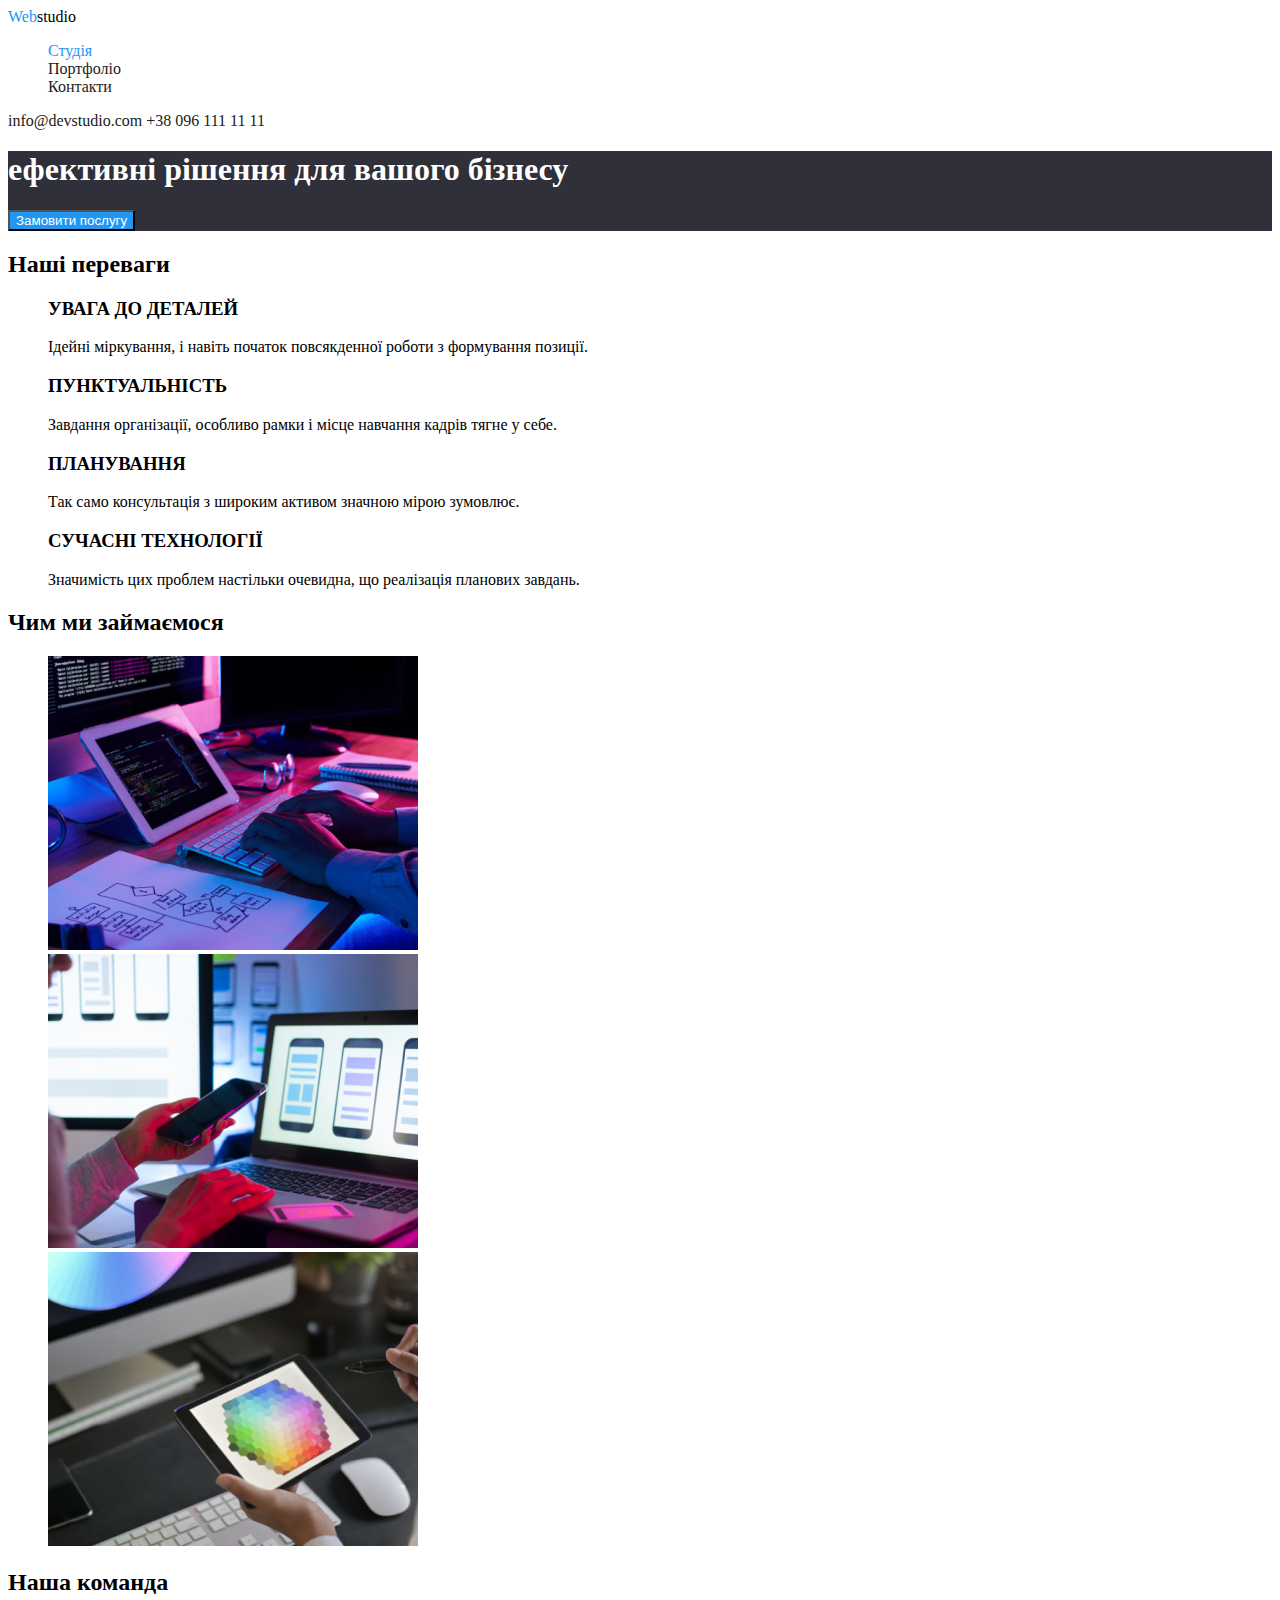
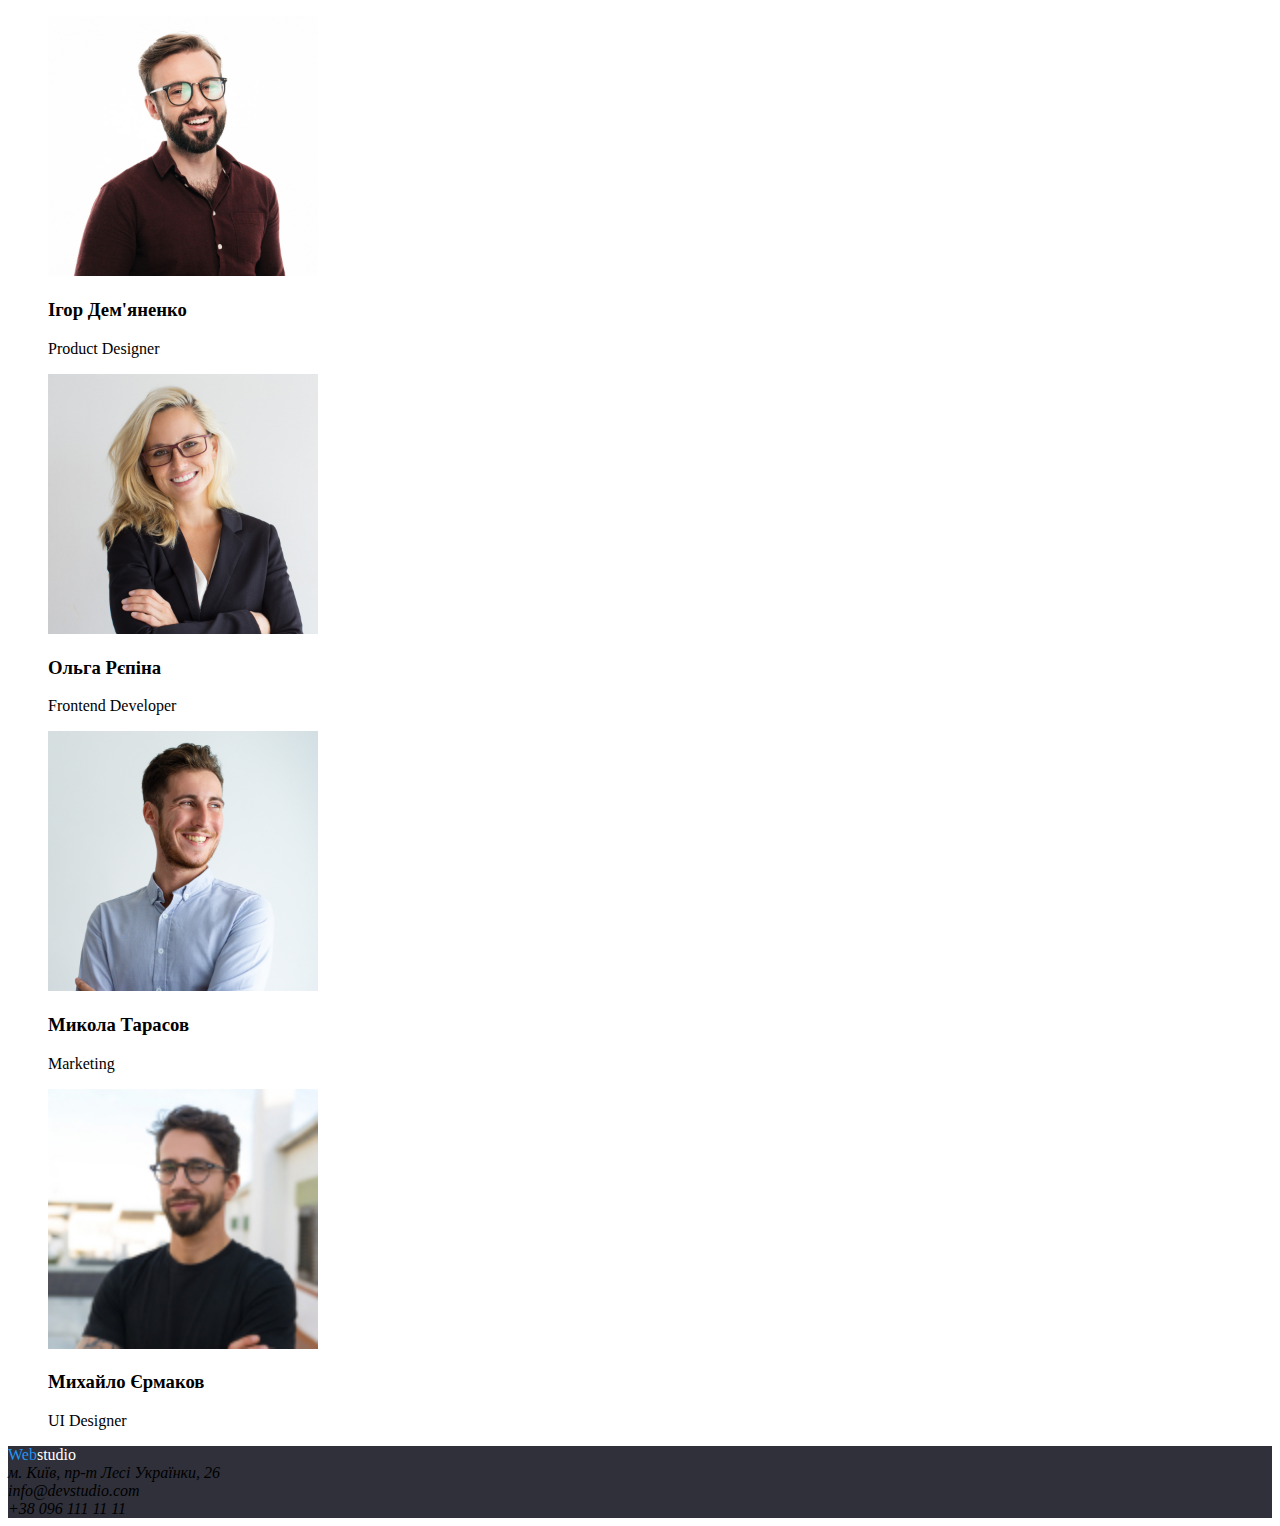
<file: index.html>
<!DOCTYPE html>
<html lang="en">
  <head>
    <meta charset="UTF-8" />
    <meta name="viewport" content="width=device-width, initial-scale=1.0" />
    <title>Document</title>
    <link rel="stylesheet" href="./style.css" />
  </head>
  <body>
    <header>
      <nav>
        <a href="#" class="logo-header"
          ><span class="logo-span">Web</span>studio</a
        >

        <ul>
          <li><a href="./index.html" class="link current">Студія</a></li>
          <li><a href="./portfolio.html" class="link">Портфоліо</a></li>
          <li><a href="" class="link">Контакти</a></li>
        </ul>
      </nav>

      <a href="mailto:info@devstudio.com" class="link">info@devstudio.com</a>
      <a href="telto:380961111111" class="link">+38 096 111 11 11</a>
    </header>

    <main>
      <section class="hero">
        <h1>ефективні рішення для вашого бізнесу</h1>
        <button type="button" class="btn">Замовити послугу</button>
      </section>

      <section class="section">
        <h2>Наші переваги</h2>
        <ul>
          <li>
            <h3 class="pod-title">УВАГА ДО ДЕТАЛЕЙ</h3>
            <p class="text">
              Ідейні міркування, і навіть початок повсякденної роботи з
              формування позиції.
            </p>
          </li>
          <li>
            <h3 class="pod-title">ПУНКТУАЛЬНІСТЬ</h3>
            <p class="text">
              Завдання організації, особливо рамки і місце навчання кадрів тягне
              у себе.
            </p>
          </li>
          <li>
            <h3 class="pod-title">ПЛАНУВАННЯ</h3>
            <p class="text">
              Так само консультація з широким активом значною мірою зумовлює.
            </p>
          </li>
          <li>
            <h3 class="pod-title">СУЧАСНІ ТЕХНОЛОГІЇ</h3>
            <p class="text">
              Значимість цих проблем настільки очевидна, що реалізація планових
              завдань.
            </p>
          </li>
        </ul>
      </section>

      <section class="section">
        <h2 class="section-title">Чим ми займаємося</h2>
        <ul>
          <li>
            <img
              src="./img/Studio/box-1.png"
              alt="computer worker"
              width="370"
              height="294"
            />
          </li>
          <li>
            <img
              src="./img/Studio/box-2.png"
              alt="designer worker"
              width="370"
              height="294"
            />
          </li>
          <li>
            <img
              src="./img/Studio/box-3.png"
              alt="color worker"
              width="370"
              height="294"
            />
          </li>
        </ul>
      </section>

      <section class="section">
        <h2 class="section-title">Наша команда</h2>

        <ul>
          <li>
            <img
              src="./img/Studio/card1.jpg"
              alt="Product Designer"
              width="270"
              height="260"
            />
            <h3 class="pod-title">Ігор Дем'яненко</h3>
            <p class="text">Product Designer</p>
          </li>

          <li>
            <img src="./img/Studio/card2.jpg" alt="" width="270" height="260" />
            <h3 class="pod-title">Ольга Рєпіна</h3>
            <p class="text">Frontend Developer</p>
          </li>

          <li>
            <img src="./img/Studio/card3.jpg" alt="" width="270" height="260" />
            <h3 class="pod-title">Микола Тарасов</h3>
            <p class="text">Marketing</p>
          </li>

          <li>
            <img src="./img/Studio/img.jpg" alt="" width="270" height="260" />
            <h3 class="pod-title">Михайло Єрмаков</h3>
            <p class="text">UI Designer</p>
          </li>
        </ul>
      </section>
    </main>

    <footer>
      <a href="#" class="logo-footer"
        ><span class="logo-span">Web</span>studio</a
      >
      <address>
        м. Київ, пр-т Лесі Українки, 26 <br />
        info@devstudio.com <br />
        +38 096 111 11 11
      </address>
    </footer>

    <script src="./script.js"></script>
  </body>
</html>
</file>
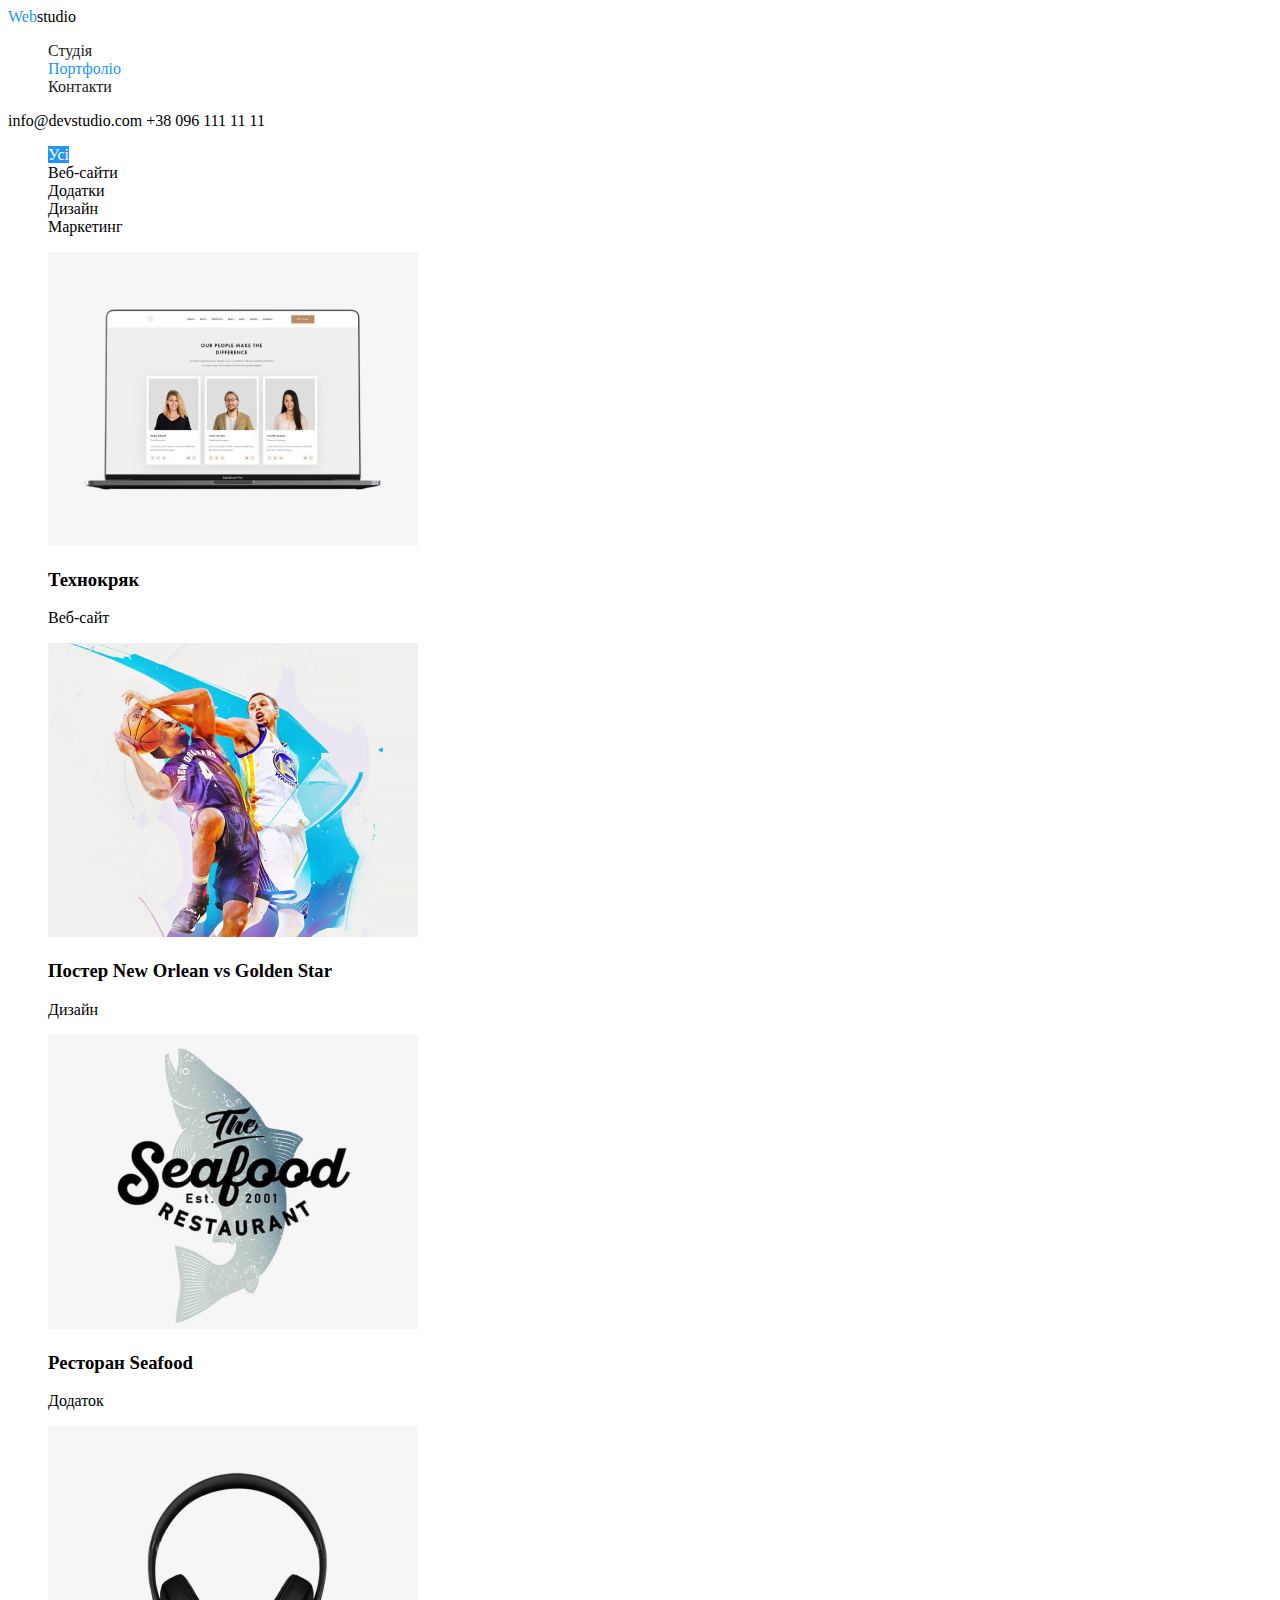
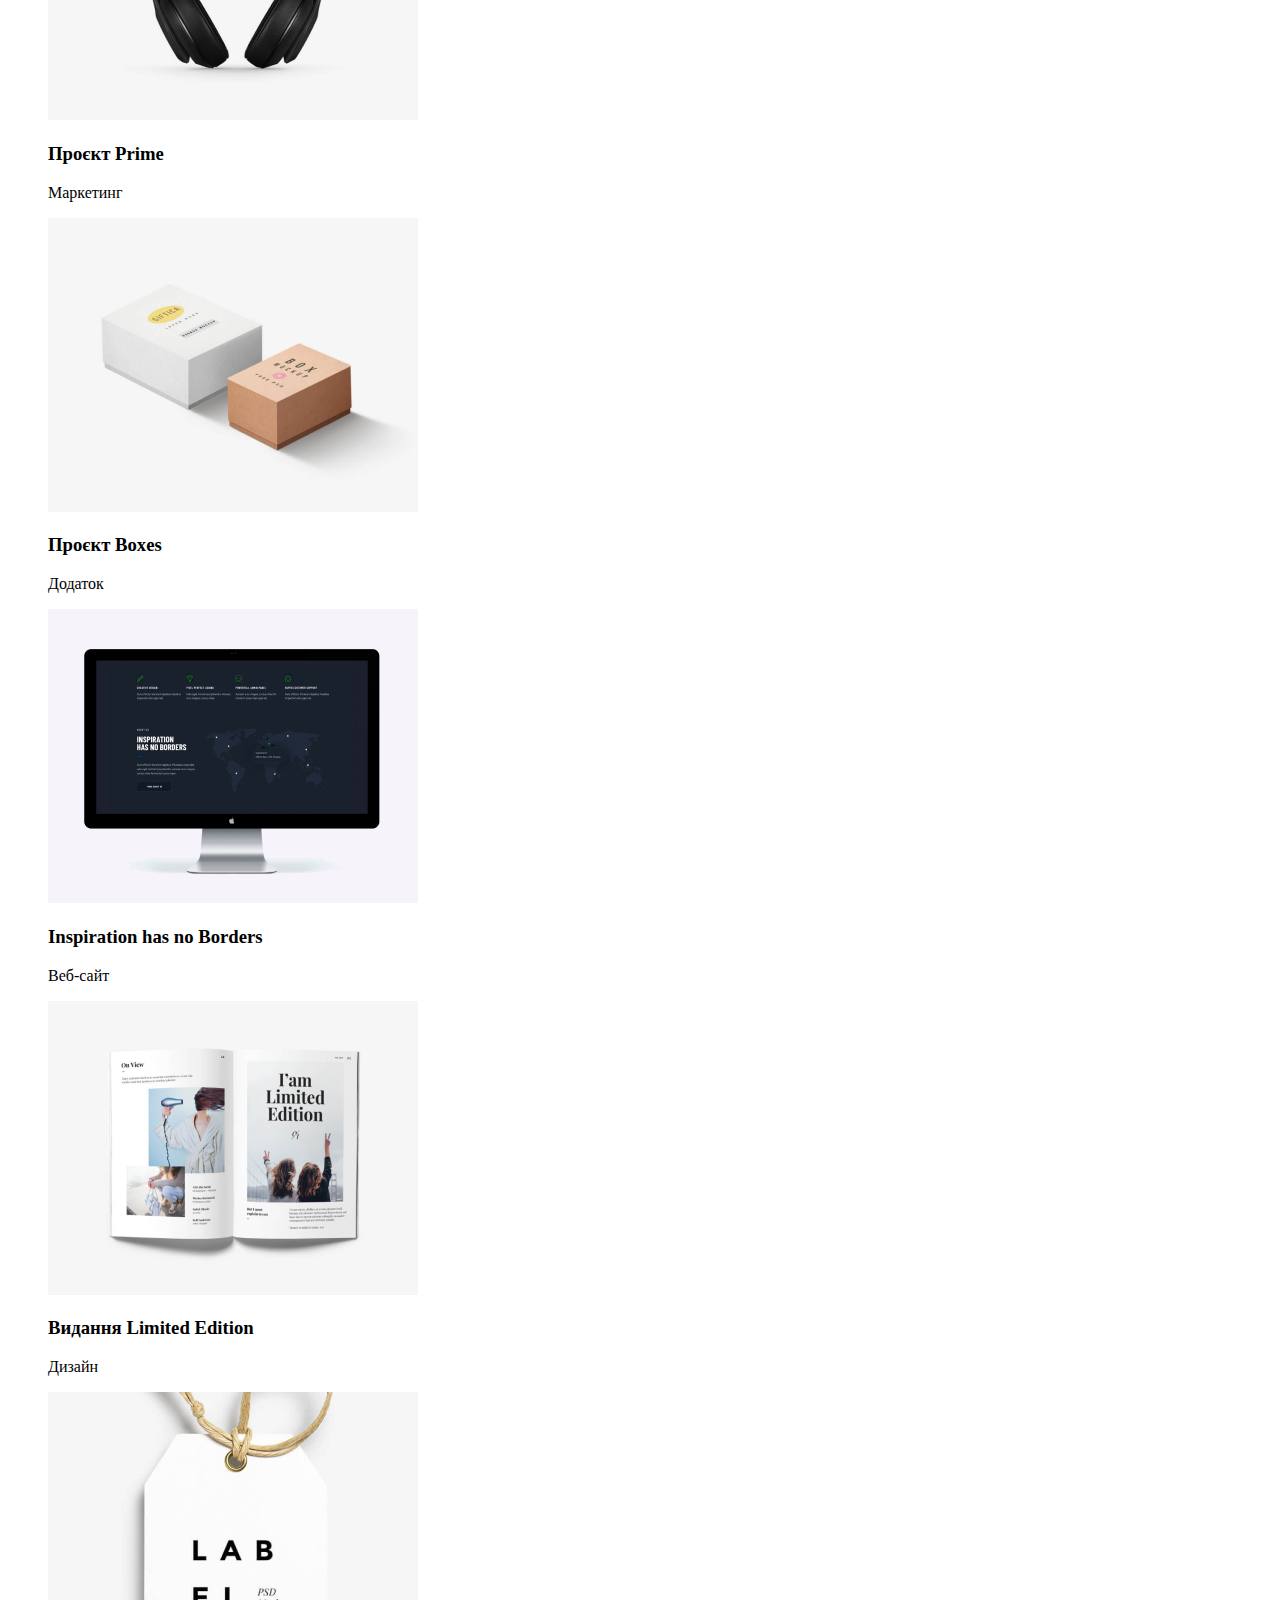
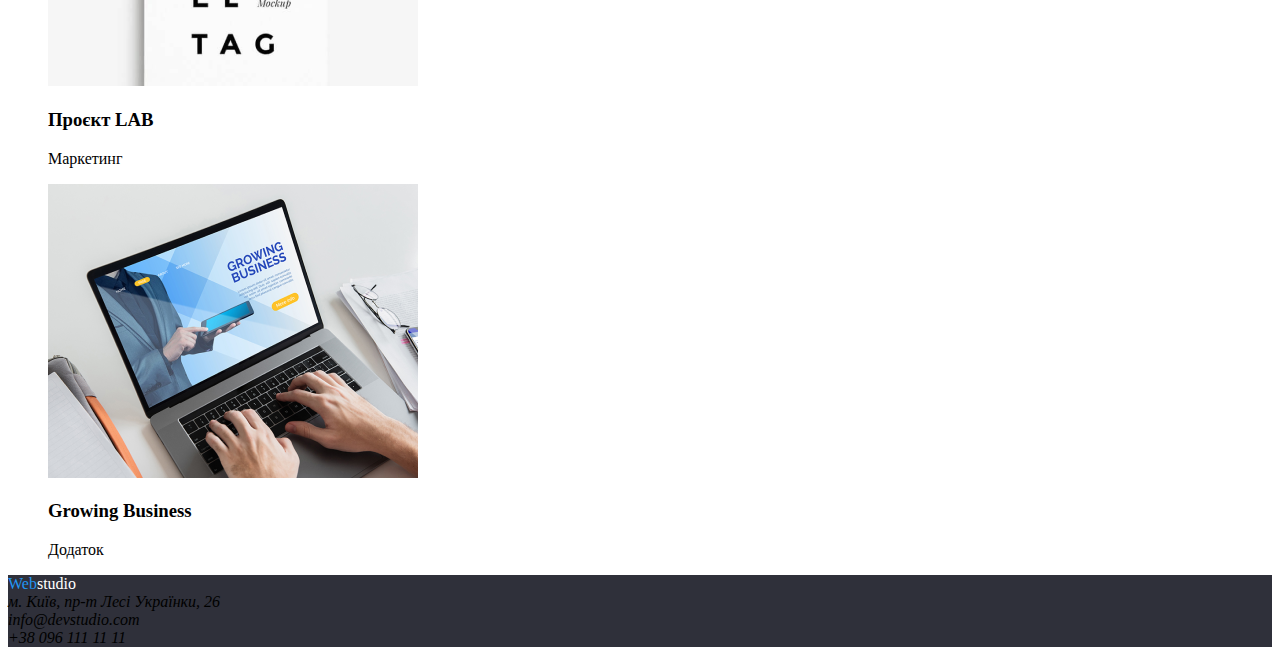
<file: portfolio.html>
<!DOCTYPE html>
<html lang="en">
  <head>
    <meta charset="UTF-8" />
    <meta name="viewport" content="width=device-width, initial-scale=1.0" />
    <title>Document</title>
    <link rel="stylesheet" href="./style.css" />
  </head>
  <body>
    <header>
      <nav>
        <a href="#"><span class="logo-span">Web</span>studio</a>

        <ul>
          <li><a href="./index.html" class="link">Студія</a></li>
          <li><a href="./portfolio.html" class="link current">Портфоліо</a></li>
          <li><a href="" class="link">Контакти</a></li>
        </ul>
      </nav>

      <a href="mailto:info@devstudio.com">info@devstudio.com</a>
      <a href="telto:380961111111">+38 096 111 11 11</a>
    </header>

    <main>
      <section>
        <ul>
          <li><a href="" class="portfolio-nav link-current">Усі</a></li>
          <li><a href="" class="portfolio-nav">Веб-сайти</a></li>
          <li><a href="" class="portfolio-nav">Додатки</a></li>
          <li><a href="" class="portfolio-nav">Дизайн</a></li>
          <li><a href="" class="portfolio-nav">Маркетинг</a></li>
        </ul>

        <ul>
          <li>
            <a href="#">
              <img src="./img/Portfolio/card-1.png" alt="photo" />
              <h3>Технокряк</h3>
              <p>Веб-сайт</p>
            </a>
          </li>
          <li>
            <a href="#">
              <img src="./img/Portfolio/card-2.png" alt="photo" />
              <h3>Постер New Orlean vs Golden Star</h3>
              <p>Дизайн</p>
            </a>
          </li>
          <li>
            <a href="#">
              <img src="./img/Portfolio/card-3.png" alt="photo" />
              <h3>Ресторан Seafood</h3>
              <p>Додаток</p>
            </a>
          </li>
          <li>
            <a href="#">
              <img src="./img/Portfolio/card-4.png" alt="photo" />
              <h3>Проєкт Prime</h3>
              <p>Маркетинг</p>
            </a>
          </li>
          <li>
            <a href="#">
              <img src="./img/Portfolio/card-5.png" alt="photo" />
              <h3>Проєкт Boxes</h3>
              <p>Додаток</p>
            </a>
          </li>
          <li>
            <a href="#">
              <img src="./img/Portfolio/card-6.png" alt="photo" />
              <h3>Inspiration has no Borders</h3>
              <p>Веб-сайт</p>
            </a>
          </li>
          <li>
            <a href="#">
              <img src="./img/Portfolio/card-7.png" alt="photo" />
              <h3>Видання Limited Edition</h3>
              <p>Дизайн</p>
            </a>
          </li>
          <li>
            <a href="#">
              <img src="./img/Portfolio/card-8.png" alt="photo" />
              <h3>Проєкт LAB</h3>
              <p>Маркетинг</p>
            </a>
          </li>
          <li>
            <a href="#">
              <img src="./img/Portfolio/card-9.png" alt="photo" />
              <h3>Growing Business</h3>
              <p>Додаток</p>
            </a>
          </li>
        </ul>
      </section>
    </main>

    <footer>
      <a href="#" class="logo-footer"
        ><span class="logo-span">Web</span>studio</a
      >
      <address>
        м. Київ, пр-т Лесі Українки, 26 <br />
        info@devstudio.com <br />
        +38 096 111 11 11
      </address>
    </footer>
  </body>
</html>
</file>
<file: style.css>
:root {
  --accent-color: #2196f3;
  --bg-color: #2f303a;
  --white-color: #ffffff;
}
/* global */
a {
  text-decoration: none;
  color: black;
}
.link {
  color: #212121;
}

ul {
  list-style: none;
}

/* header */
.logo-span {
  color: var(--accent-color);
}

.link.current {
  color: var(--accent-color);
}

.link:hover,
.link:focus {
  color: var(--accent-color);
}

.logo-header {
  color: #000000;
}

/* main */
/* hero */
.hero {
  background-color: var(--bg-color);
}
h1 {
  color: var(--white-color);
}

.btn {
  color: var(--white-color);
  background-color: var(--accent-color);
}

/* footer */
footer {
  background-color: var(--bg-color);
}

.logo-footer {
  color: var(--white-color);
}

/* portfolio */

/* main */
.link-current {
  color: var(--white-color);
  background-color: var(--accent-color);
}
</file>
